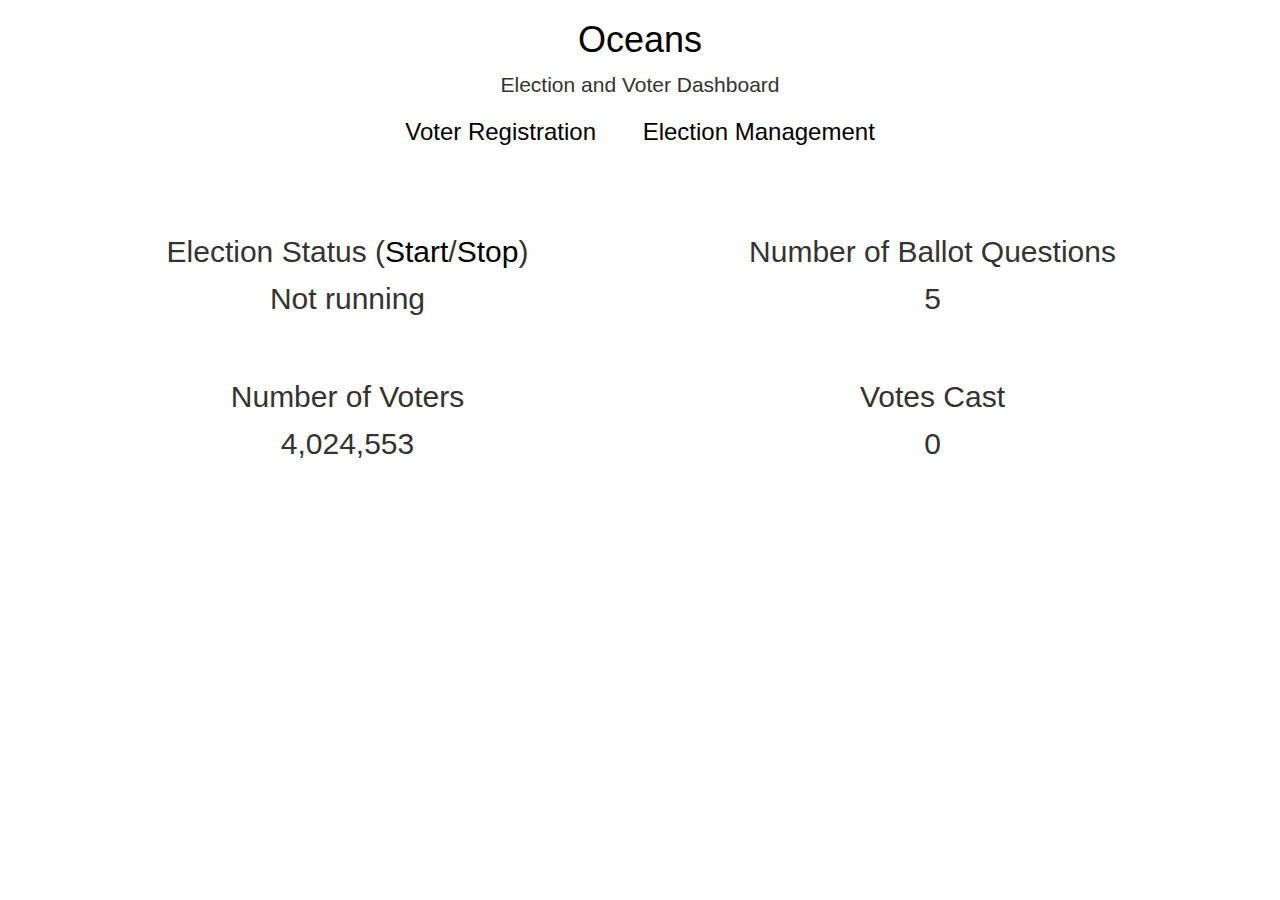
<file: index.html>
<html ng-app="oceansWeb">
<head>
    <link href="bootstrap.min.css" type="text/css" rel="stylesheet">
    <link href="main.css" type="text/css" rel="stylesheet">
    <script src="angular.min.js"></script>
    <script src="angular-route.min.js"></script>
</head>
<body class="container">
    <div id="header" ng-hide="qrView">
        <a id="title" href="#!/" ng-click="showMain"><h1>Oceans</h1></a>
        <p class="lead">Election and Voter Dashboard</p>
        <h3>
            <a href="#!/voter" ng-click="showVoter">Voter Registration</a>
            <a href="#!/election" ng-click="showElection">Election Management</a>
        </h3>
    </div>
    <div ng-view></div>
    <script src="jquery.min.js"></script>
    <script src="bootstrap.min.js"></script>
    <script src="main.js"></script>
    <script src="qrcode.min.js"></script>
</body>
</html>
</file>
<file: main.css>
a, a:hover, a:active, a:focus {
    color: black;
}

body {
    padding-bottom: 100px;
}

#header, .row-stats {
    text-align: center;
}

#header {
    margin-bottom: 50px;
}

#header > h3 > a {
    margin: 0 20px;
}

#title {
    text-decoration: none !important;
}

#resetQR {
    position: fixed;
    top: 5px;
    right: 5px;
}

.row-stats p {
    font-size: 30px;
    font-weight: 400;
}

.row-stats > div {
    margin-top: 20px;
}

.stat-success {
    color: #5cb85c;
}

#qrcode img {
    display: inline !important;
    width: 400px;
    height: 400px;
}
</file>
